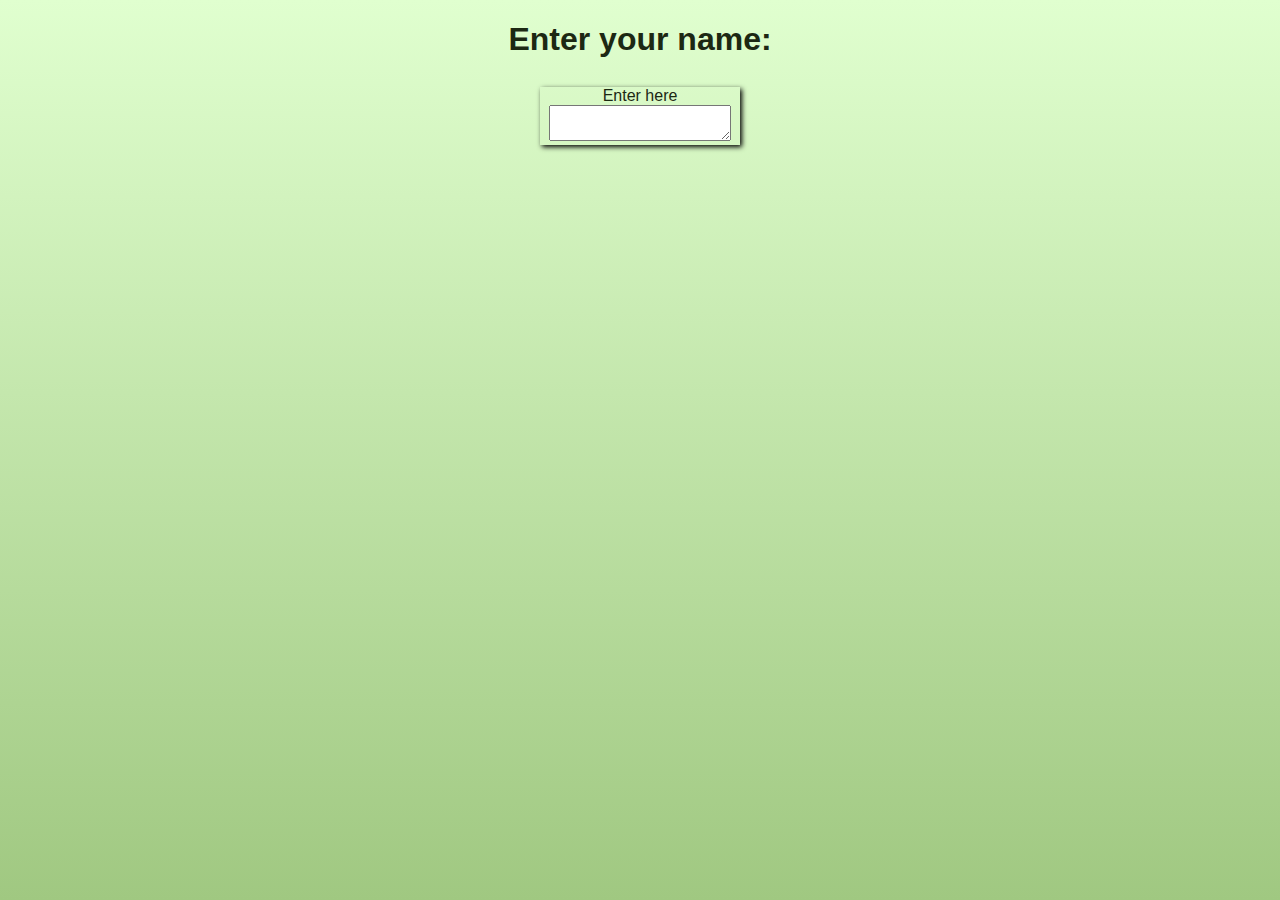
<file: index.html>
<!DOCTYPE html>
<html lang="en">
<head>
  <meta charset="UTF-8">
  <meta name="viewport" content="width=device-width, initial-scale=1.0, maximum-scale=1">
  <title>Survey</title>
  <link rel="stylesheet" href = "styles.css">
  <link rel="icon" type='image/x-icon' href="images/favicon.ico">
  
</head>
<body id = "mainBody">
    <h1 id = "title" >Sample Title</h1>
    <div id = "choice-set">
      <button class = "choice" id = "enter-button">Enter</button>
    </div>
</body>
<script type = "module" src = "./script.mjs"></script>
</html>
</file>
<file: styles.css>
html {
  height: 100%;
}
body {
  background: linear-gradient(to bottom, #e0ffcf, #a0c881);
  text-align: center;
  font-family: 'Gill Sans', 'Gill Sans MT', Calibri, 'Trebuchet MS', sans-serif;
  color:rgb(28, 40, 19);
}

#choice-set {
  visibility: "";
  display: grid;
  grid-template-columns: auto;
  align-items: center;
  justify-content: center;
}
.choice {
  width: 200px;
  margin: 7px 0px;
  box-shadow: 2px 2px 5px black;
  position: relative;
}

.choice:hover {
  cursor: pointer;
}

.choice img {
  width: 150px;
}
.imgText {
  position: absolute;
  bottom: 8px;
  left: 50%;
  transform: translateX(-50%)
}

input {
  height: 20px;
  border: 2px solid green;
}
button {
  min-height: 30px;
  font-size: large;
  appearance: none;
}
p {
  font-size: 20px;
}
/* textarea {
  font-size: 16px;
} */
</file>
